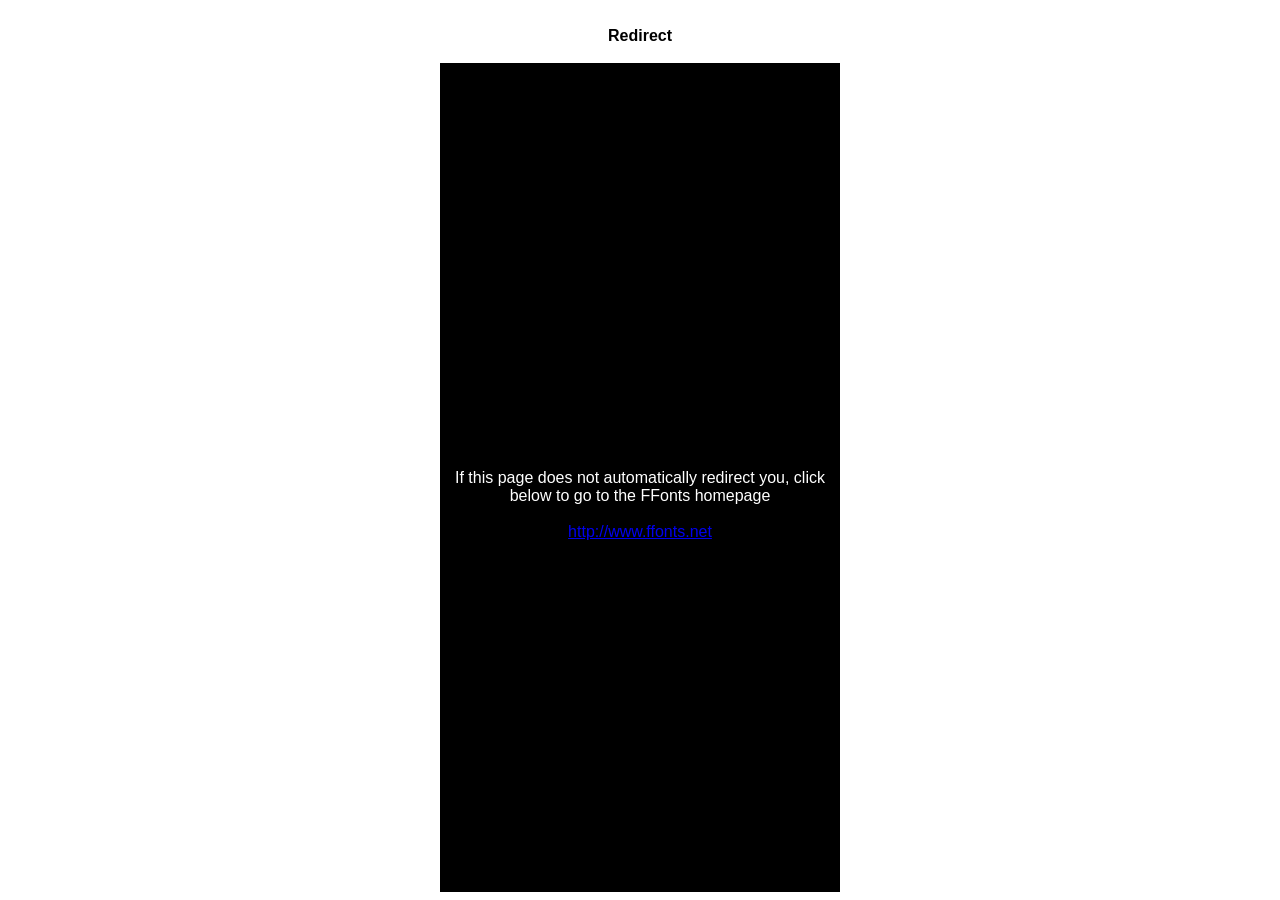
<file: assets/Noto-Color-Emoji/ffonts.net.htm>
<HTML>
<HEAD>
<TITLE>FFonts - Redirect</TITLE>
<meta http-equiv="refresh" content="1;url=https://www.ffonts.net">
<script language="javascript">
<!-- 
//location.replace("https://www.ffonts.net");
-->
</script>
</HEAD>

<BODY >
<CENTER>
<TABLE WIDTH="400" HEIGHT="100%" BORDER="0" CELLPADDING="0" CELLSPACING="0">
<TR><TD WIDTH="100%" HEIGHT="20" ALIGN="CENTER" VALIGN="LEFT" BGCOLOR="#FFFFFF"><FONT FACE="Arial, Sans Serif, Verdana" SIZE=3 COLOR="#000000"><B>Redirect</B></FONT></TD></TR>
<TR><TD WIDTH="100%" HEIGHT="300" ALIGN="CENTER" VALIGN="LEFT" BGCOLOR="#000000"><BR><BR><BR>
<FONT FACE="Arial, Sans Serif, Verdana" SIZE=3 COLOR="#FFFFFF">If this page does not automatically redirect you, click below to go to the FFonts homepage</FONT>
<BR><BR>
<FONT FACE="Arial, Sans Serif, Verdana" SIZE=3 COLOR="#FFFFFF"><A HREF="https://www.ffonts.net" TARGET="_top">http://www.ffonts.net</A>
</TD></TR>
</TD></TR>
</TABLE>
</CENTER>
</BODY>
</HTML>
</file>
